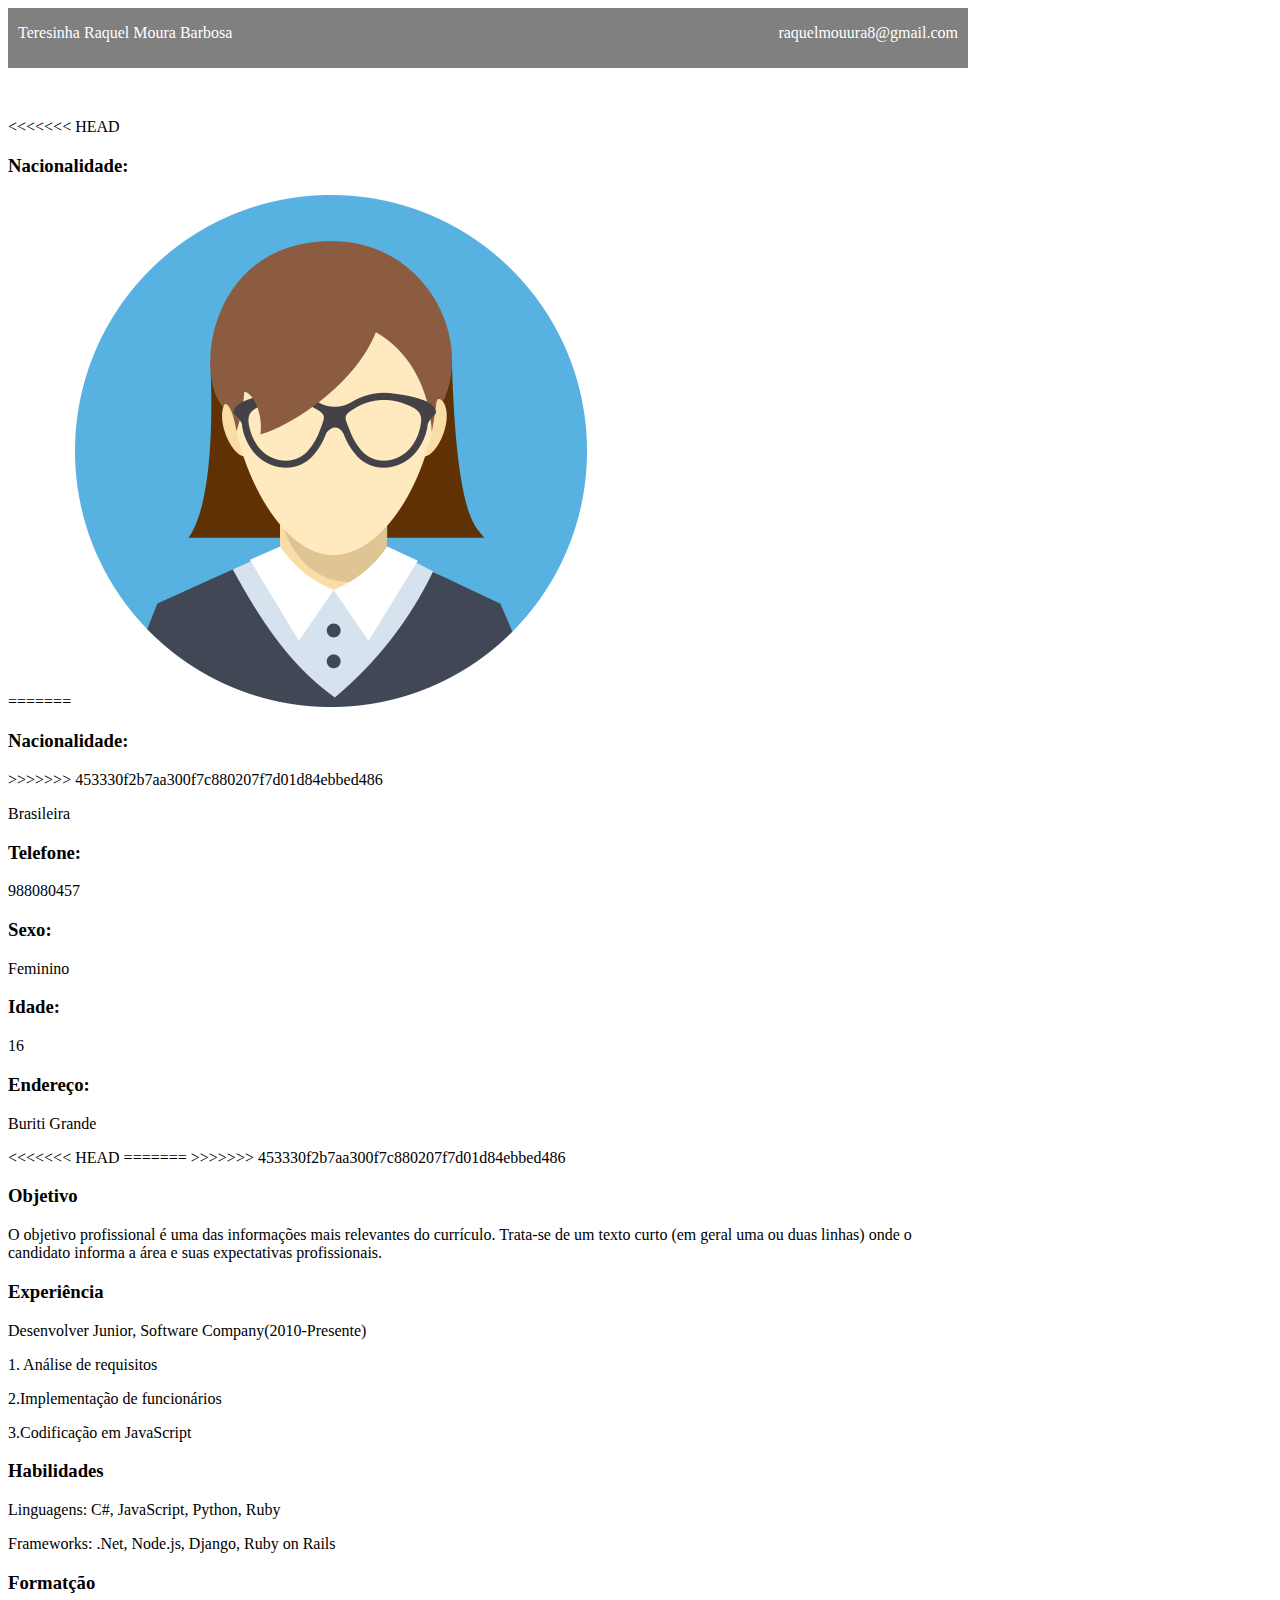
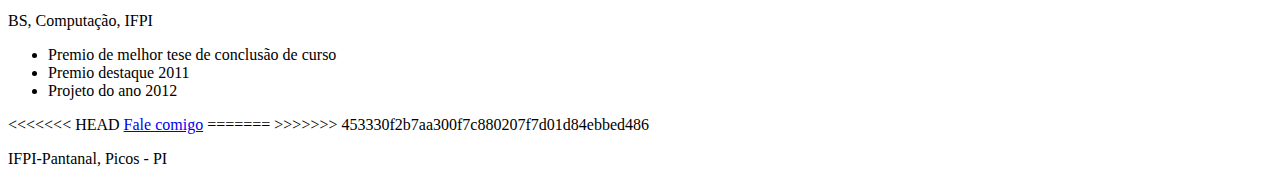
<file: index.html>
<!DOCTYPE html>
<html lang="pt-br">

<head>
    <meta charset="UTF-8">
    <title>currículo</title>
    <link href="css/arquivo.css" rel="stylesheet">

</head>

<body>

    <header>
        <p class="esquerda">Teresinha Raquel Moura Barbosa</p>
        <p class="direita">raquelmouura8@gmail.com</p>
    </header>

    <aside>
<<<<<<< HEAD

        <h3>Nacionalidade:</h3>
=======
        <img src="img/mulher.png">

     <h3>Nacionalidade:</h3>
>>>>>>> 453330f2b7aa300f7c880207f7d01d84ebbed486
        <p>Brasileira</p>
        <h3>Telefone:</h3>
        <p>988080457</p>
        <h3>Sexo:</h3>
        <p>Feminino</p>
        <h3>Idade:</h3>
        <p>16</p>
        <h3>Endereço:</h3>
        <p>Buriti Grande</p>
<<<<<<< HEAD
=======

>>>>>>> 453330f2b7aa300f7c880207f7d01d84ebbed486
    </aside>

    <main>
        <h3>Objetivo</h3>

        <p>O objetivo profissional é uma das informações mais relevantes do currículo. Trata-se de um texto curto (em geral
            uma ou duas linhas) onde o candidato informa a área e suas expectativas profissionais.</p>
        <h3>Experiência</h3>
        <p>Desenvolver Junior, Software Company(2010-Presente)</p>
        <p>1. Análise de requisitos</p>
        <p>2.Implementação de funcionários</p>
        <p>3.Codificação em JavaScript</p>

        <h3>Habilidades</h3>
        <p>Linguagens: C#, JavaScript, Python, Ruby</p>

        <p>Frameworks: .Net, Node.js, Django, Ruby on Rails</p>

        <h3>Formatção</h3>
        <p>BS, Computação, IFPI</p>
        <ul>
            <li> Premio de melhor tese de conclusão de curso</li>
            <li> Premio destaque 2011</li>
            <li> Projeto do ano 2012</li>
        </ul>
<<<<<<< HEAD
        <a href="contato.html">Fale comigo</a>
=======
>>>>>>> 453330f2b7aa300f7c880207f7d01d84ebbed486
    </main>

<footer>
    <p width>IFPI-Pantanal, Picos - PI</p>
</footer>


</body>

</html>
</file>
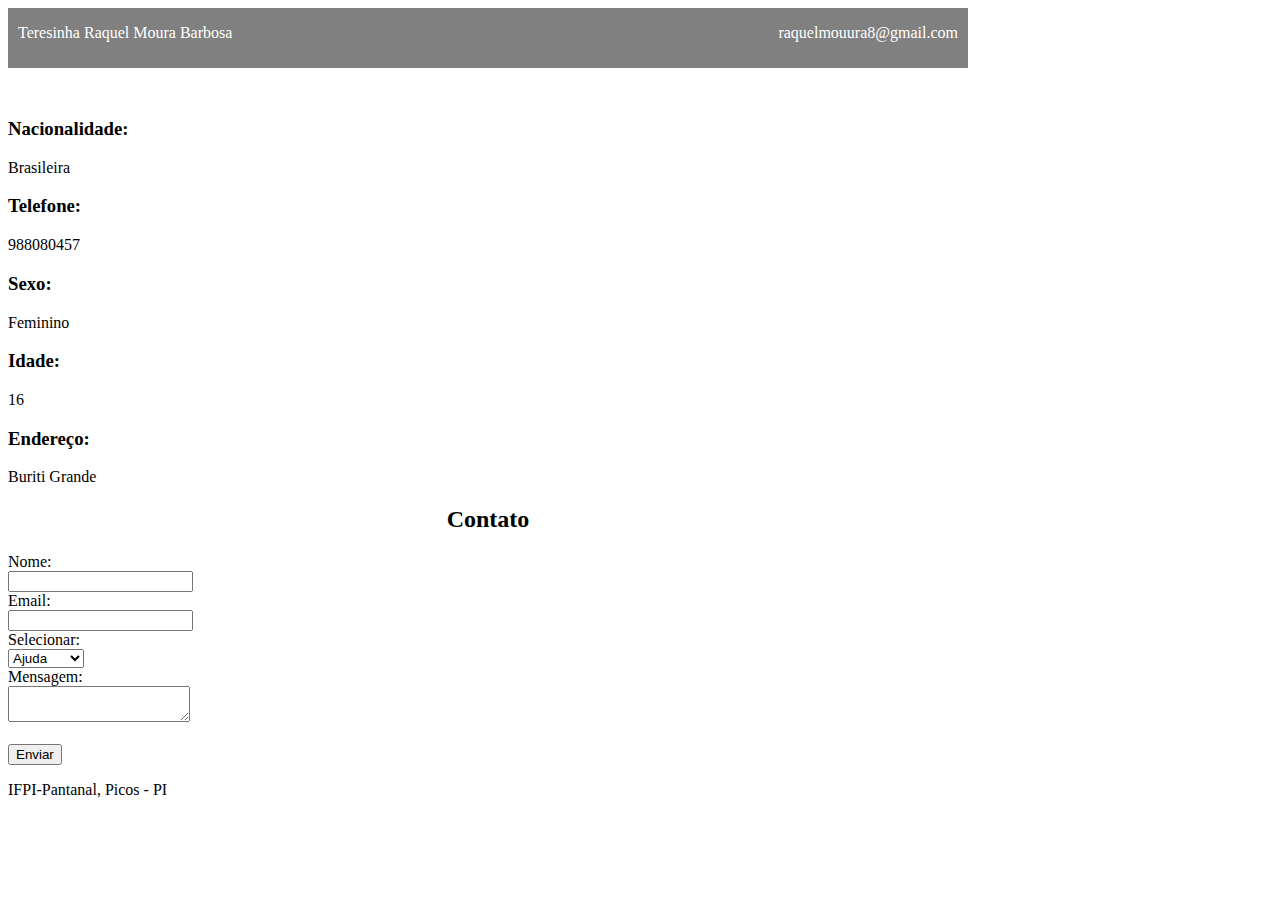
<file: contato.html>
<!DOCTYPE html>
<html lang="pt-br">

<head>
    <meta charset="UTF-8">
    <title>currículo</title>
    <link href="css/arquivo.css" rel="stylesheet">

</head>

<body>

    <header>
        <p class="esquerda">Teresinha Raquel Moura Barbosa</p>
        <p class="direita">raquelmouura8@gmail.com</p>
    </header>

    <aside>

        <h3>Nacionalidade:</h3>
        <p>Brasileira</p>
        <h3>Telefone:</h3>
        <p>988080457</p>
        <h3>Sexo:</h3>
        <p>Feminino</p>
        <h3>Idade:</h3>
        <p>16</p>
        <h3>Endereço:</h3>
        <p>Buriti Grande</p>
    </aside>

    <main>
        <h2>Contato</h2>
        <form action="/action_page.php">
            Nome:<br>
            <input type="text" name="firstname"><br>
            Email:<br>
            <input type="email" name="lastname"><br>
            Selecionar:<br/> 
            <select name="assunto">
                <option value="ajuda">Ajuda</option>
                <option value="proposta">Proposta</option>
                <option value="duvida">Dúvida</option>
                </select>
                <br/>
                Mensagem: <br>
                <textarea required></textarea>
                <br/>
                <br/>
            <input type="submit" value="Enviar">
            </form>
    </main>

<footer>
    <p width>IFPI-Pantanal, Picos - PI</p>
</footer>


</body>

</html>
</file>
<file: css/arquivo.css>
body{
<<<<<<< HEAD
margin: 0 auto;
width: 75%;

}
header{
background-color: grey;
height: 60px;
margin-bottom: 50px;
color: white;
padding: 0px 10px;

}
.esquerda{
    float: left;

}
.direita{
    float:right;
}
=======
    margin: 0 auto;
    width: 75%;

}
header{
    background-color: grey;
    height: 60px;
    margin-bottom: 50px;
    color: white;
    padding: 0px 10px;

}

>>>>>>> 453330f2b7aa300f7c880207f7d01d84ebbed486

aside{
    background-color: green;
    height: 600px;
    color: white;
<<<<<<< HEAD
    padding: 0px 10px;
    width: 20%;
    float:left;
    margin-bottom: 50px;

}
=======
    padding: 10px;
    width: 20%;
    display: inline-block;

}


>>>>>>> 453330f2b7aa300f7c880207f7d01d84ebbed486
main{
    background-color: rosybrown;
    height: 600px;
    color:black;
<<<<<<< HEAD
    padding: 0px 10px;
    float:right;
    width: 70%;
    margin-bottom: 50px;
}
 
=======
    padding: 10px;
    float:right;
    width: 70%;
    margin-bottom: 50px;
    display: inline-block;

}

>>>>>>> 453330f2b7aa300f7c880207f7d01d84ebbed486
footer{
    background-color: grey;
    height: 60px;
    margin-bottom: 50px;
    color: white;
    padding: 0px 10px;
    clear: both;
<<<<<<< HEAD
 }

h2{
    text-align: center;
=======
}

img {
    max-width: 100%;
    max-height: 100%;
}


.esquerda{
    float: left;

}
.direita{
    float:right;
>>>>>>> 453330f2b7aa300f7c880207f7d01d84ebbed486
}
</file>
